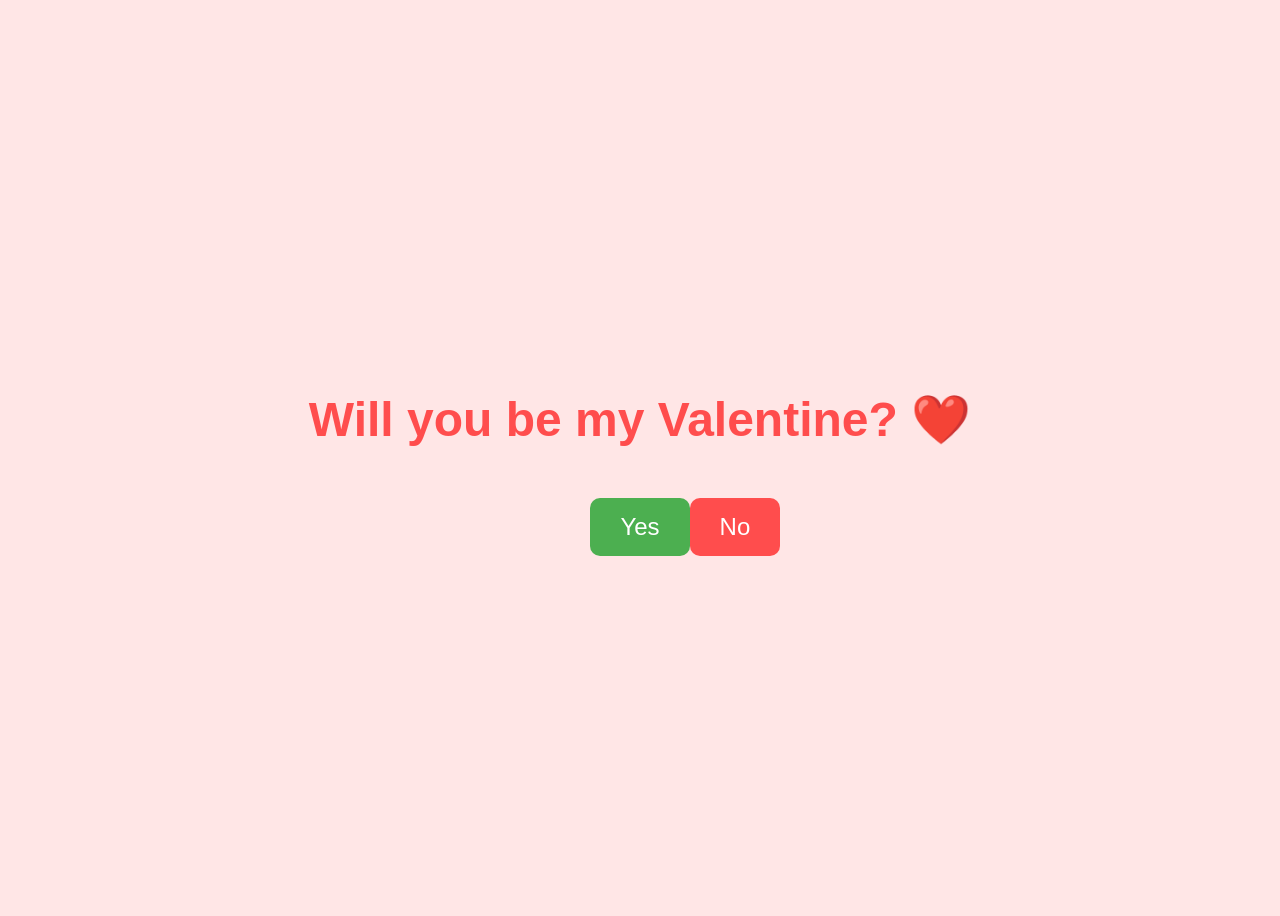
<file: index.html>
<!DOCTYPE html>
<html lang="en">
<head>
    <meta charset="UTF-8">
    <meta name="viewport" content="width=device-width, initial-scale=1.0">
    <title>A Special Question</title>
    <link rel="stylesheet" href="style.css">
</head>
<body>
    <div class="container">
        <h1 id="question">Will you be my Valentine? ❤️</h1>
        <div class="buttons">
            <button id="yesBtn">Yes</button>
            <button id="noBtn">No</button>
        </div>
    </div>
    <script src="script.js"></script>
</body>
</html>
</file>
<file: style.css>
body {
    display: flex;
    justify-content: center;
    align-items: center;
    height: 100vh;
    background-color: #ffe6e6;
    font-family: 'Arial', sans-serif;
    overflow: hidden; /* Prevents scrollbars when button moves */
}

.container {
    text-align: center;
}

h1 {
    color: #ff4d4d;
    font-size: 3rem;
}

.buttons {
    margin-top: 50px;
}

button {
    padding: 15px 30px;
    font-size: 1.5rem;
    border: none;
    border-radius: 10px;
    cursor: pointer;
    transition: 0.2s;
}

#yesBtn {
    background-color: #4CAF50;
    color: white;
}

#noBtn {
    background-color: #ff4d4d;
    color: white;
    position: absolute; /* Vital for moving the button */
}
</file>
<file: valent/style.css>
body {
    display: flex;
    justify-content: center;
    align-items: center;
    height: 100vh;
    background-color: #ffe6e6;
    font-family: 'Arial', sans-serif;
    overflow: hidden; /* Prevents scrollbars when button moves */
}

.container {
    text-align: center;
}

h1 {
    color: #ff4d4d;
    font-size: 3rem;
}

.buttons {
    margin-top: 50px;
}

button {
    padding: 15px 30px;
    font-size: 1.5rem;
    border: none;
    border-radius: 10px;
    cursor: pointer;
    transition: 0.2s;
}

#yesBtn {
    background-color: #4CAF50;
    color: white;
}

#noBtn {
    background-color: #ff4d4d;
    color: white;
    position: absolute; /* Vital for moving the button */
}
</file>
